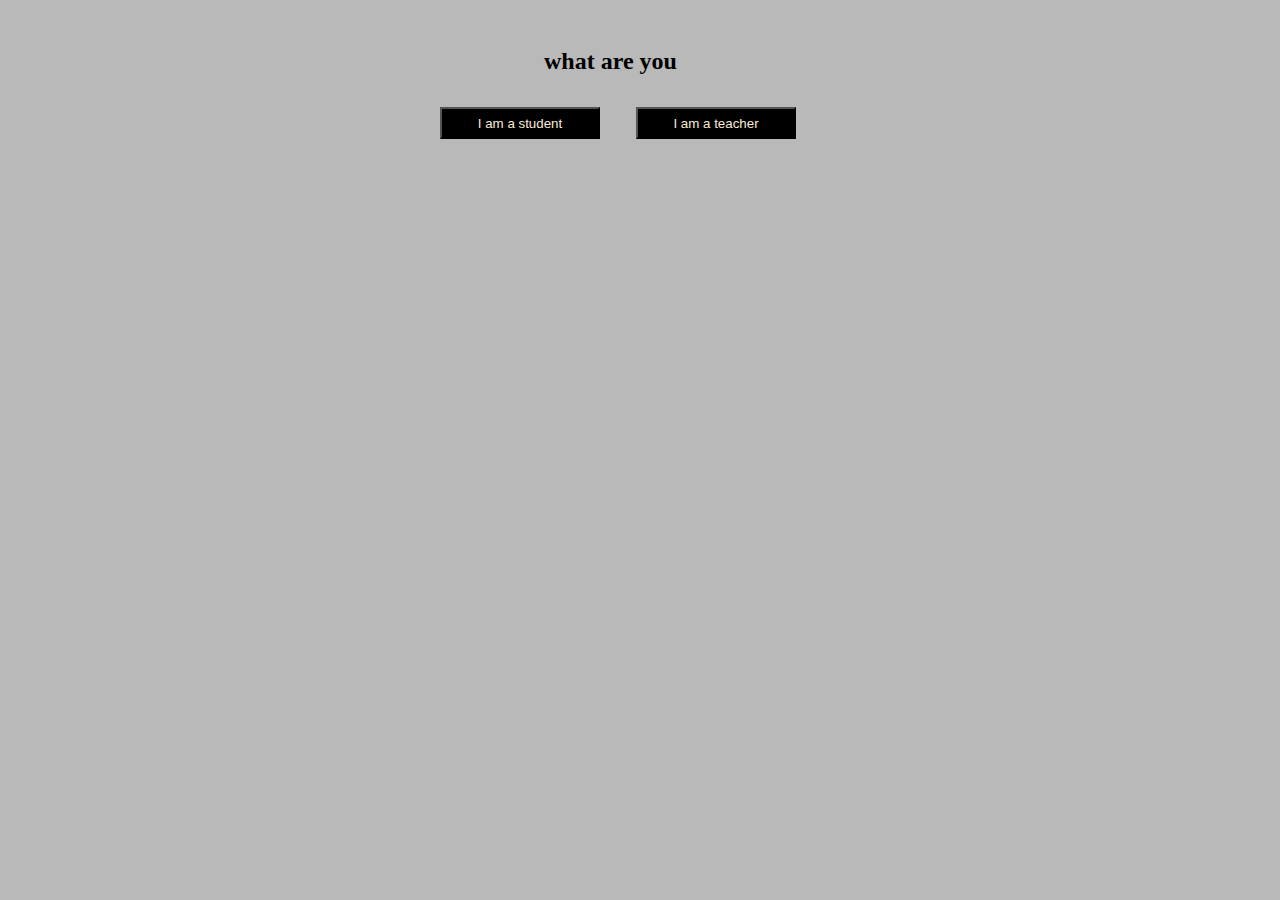
<file: index.html>
<!DOCTYPE html>
<html lang="en">
<head>
    <meta charset="UTF-8">
    <meta name="viewport" content="width=device-width, initial-scale=1.0">
    <link rel="stylesheet" href="login.css">
<link rel="shortcut icon" href="assets/images/fav.png" type="image/x-icon">
    <title>login</title>
</head>
<body>
    <h2 class="H">what are you</h2>
    <div class="Q">
        <button class="btn" id="teach"><a href="videos.html">I am a student</a></button>
        <button class="btn" id="st"><a href="teach-pass.html">I am a teacher</a></button>
    </div>

    <script>
        document.getElementById("teach").addEventListener("mouseover", function() {
            document.body.style.backgroundColor = "#adffedc4"; /* Change this to the desired color */
        });

        document.getElementById("st").addEventListener("mouseover", function() {
            document.body.style.backgroundColor = "#99ccff"; /* Change this to the desired color */
        });
    </script>
</body>
</html>
</file>
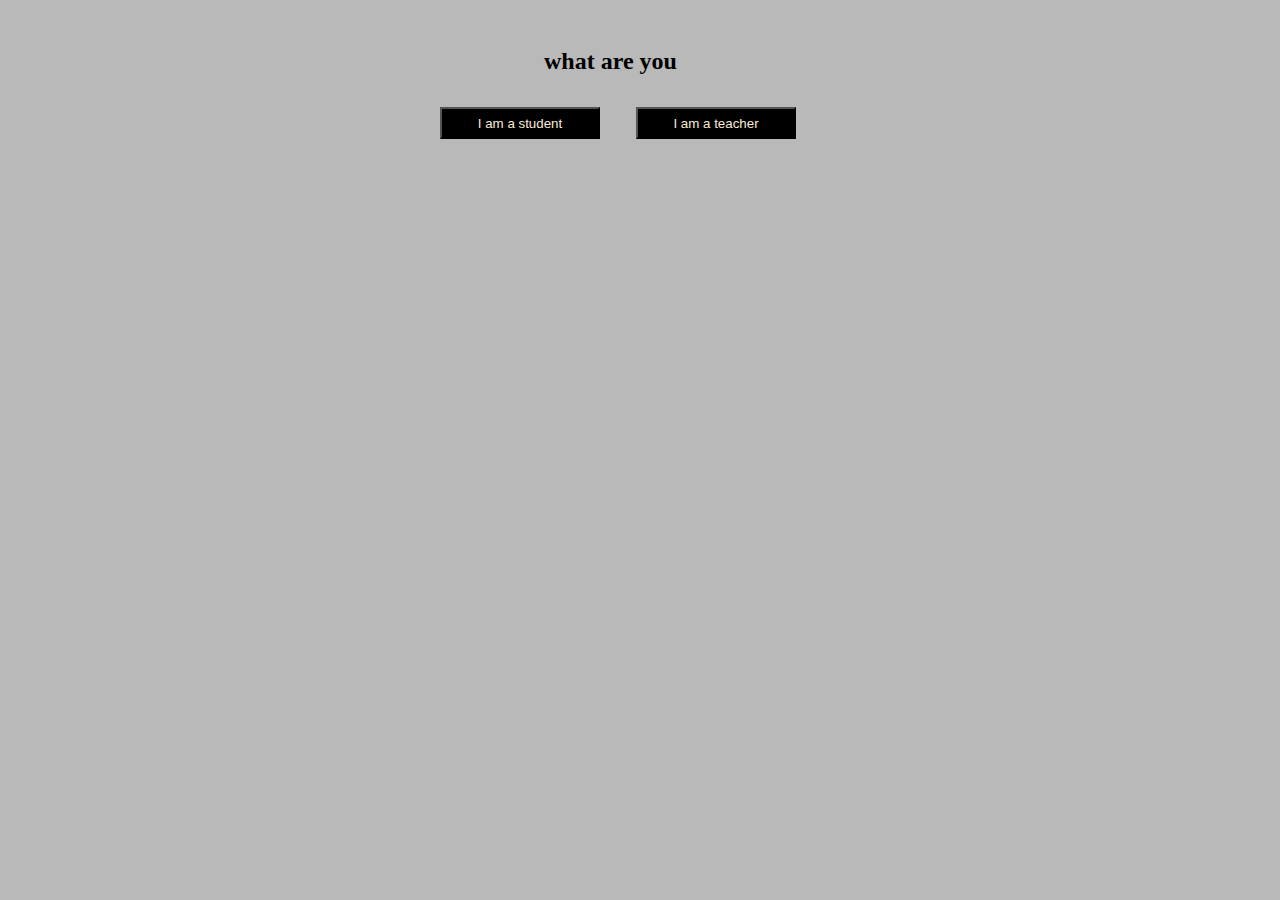
<file: login.html>
<!DOCTYPE html>
<html lang="en">
<head>
    <meta charset="UTF-8">
    <meta name="viewport" content="width=device-width, initial-scale=1.0">
    <link rel="stylesheet" href="login.css">

    <title>login</title>
</head>
<body>
    <h2 class="H">what are you</h2>
    <div class="Q">
        <button class="btn" id="teach"><a href="videos.html">I am a student</a></button>
        <button class="btn" id="st"><a href="teach-pass.html">I am a teacher</a></button>
    </div>

    <script>
        document.getElementById("teach").addEventListener("mouseover", function() {
            document.body.style.backgroundColor = "#05e4b4c4"; /* Change this to the desired color */
        });

        document.getElementById("st").addEventListener("mouseover", function() {
            document.body.style.backgroundColor = "#99ccff"; /* Change this to the desired color */
        });
    </script>
</body>
</html>
</file>
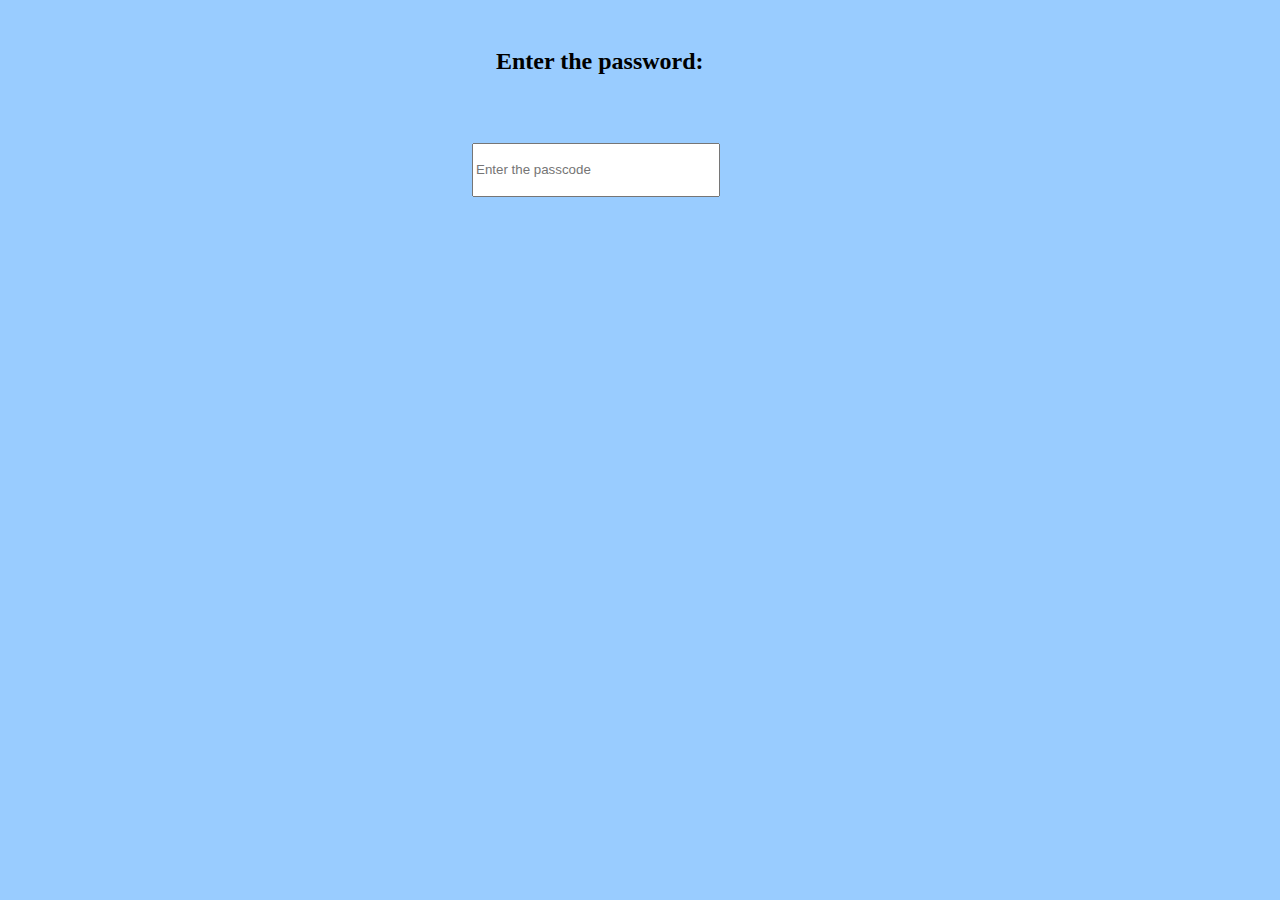
<file: teach-pass.html>
<!DOCTYPE html>
<html lang="en">
<head>
    <meta charset="UTF-8">
    <meta name="viewport" content="width=device-width, initial-scale=1.0">
    <link rel="shortcut icon" href="assets/images/fav.png" type="image/x-icon">

    <title>Pass</title>
</head>
<style>
    #pass {
        margin-left: 29rem;
        margin-top: 3rem;
        width: 15rem;
        height: 3rem;
    }

    .H {
        margin-left: 30.5rem;
        margin-top: 3rem;
    }
    body{
        background: #99ccff;
    }
</style>
<body>
    <h2 class="H">Enter the password:</h2>
    <input id="pass" type="text" placeholder="Enter the passcode">

    <script>
        document.getElementById("pass").addEventListener("input", function() {
            var inputText = document.getElementById("pass").value;
            if (inputText === "zamnet365") {
                window.location.href = "teach.html"; // Replace "new-page.html" with the desired page URL
            }
        });
    </script>
</body>
</html>
</file>
<file: login.css>
.btn{
    background: #000000;
    color: aliceblue;
    width: 10rem;
    height: 2rem;
    margin-left: 2rem;
}
a{
    color: antiquewhite;
    text-decoration: none;
}
.Q{
    margin-left: 25rem;
    margin-top: 2rem;
}
.H{
    margin-left: 33.5rem;
    margin-top: 3rem;
}
body {
    transition: background-color 0.3s ease;
    background: #b9b9b9;
    
}
</file>
